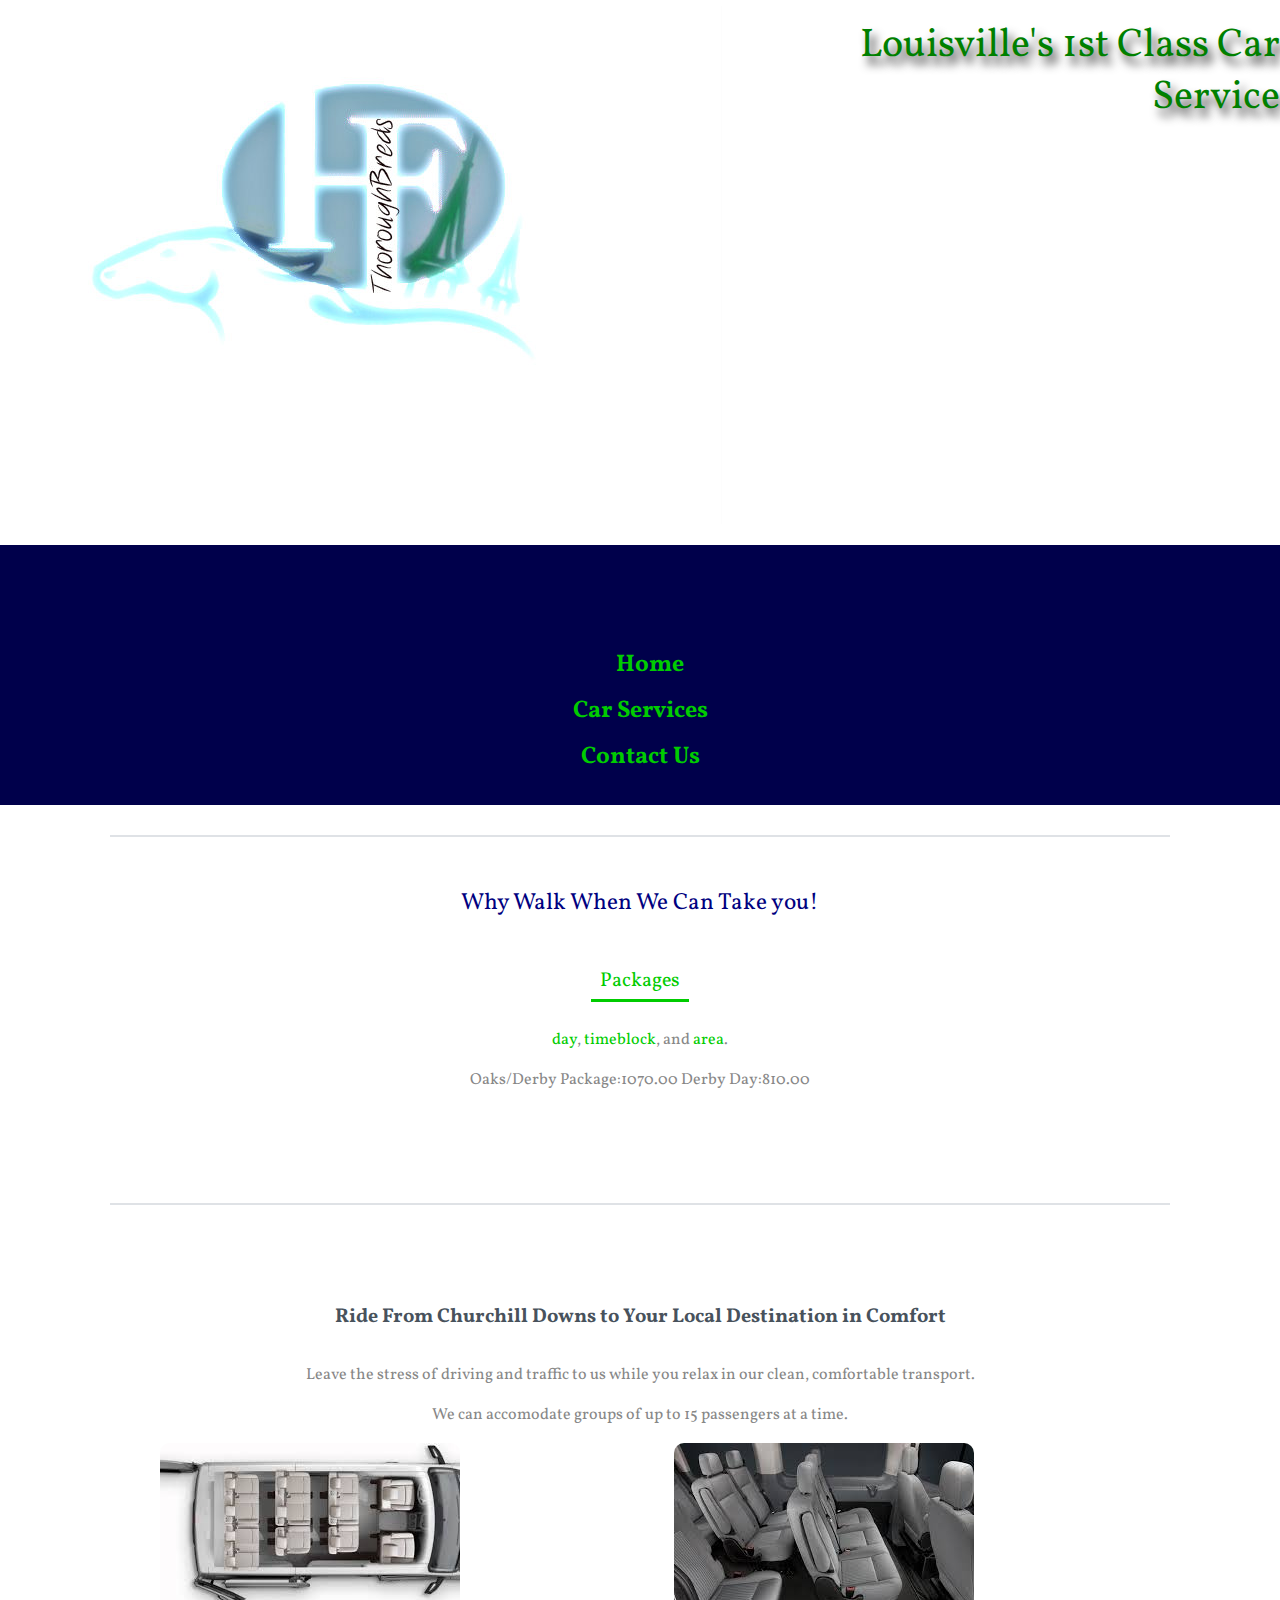
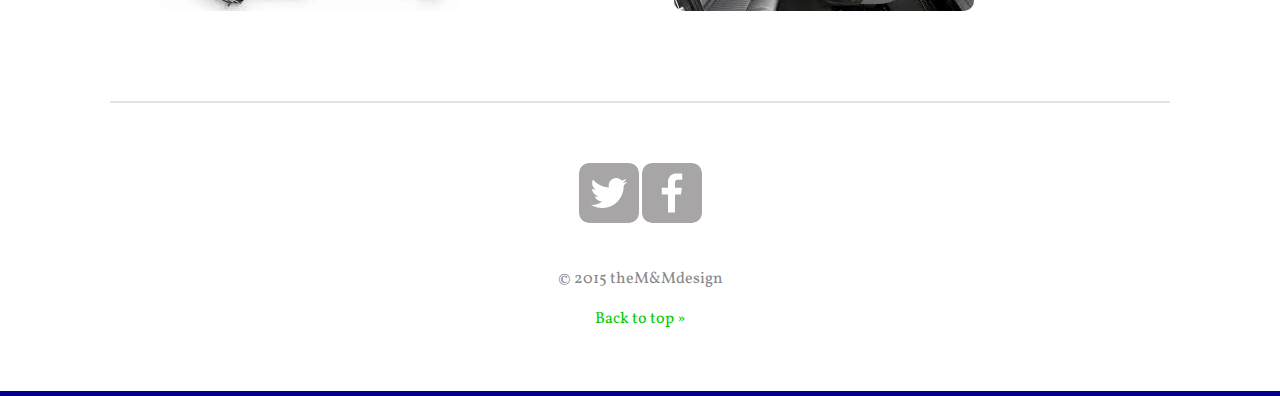
<file: carservices.html>
<html>
  <head>
    <meta charset="utf-8">  
    <title>HF Thoroughbreds</title>
    <link href='http://fonts.googleapis.com/css?family=Lora:400,700%7CVollkorn' rel='stylesheet' type='text/css'>
    <link rel="stylesheet" href="css/style.css">
    
    <meta name="viewport" content="width=device-width">
  </head>
  <body> 
    <header id="top" class="main-header">
     <div class="header-content">
         <div class="header-logo"><img src="img/h-logo-27b.jpg" /></div>
         <div class="title">Louisville's 1st Class Car Service</div>
      </div>
      
       <a>
         <nav>
       <ul>
           <li><a href="index.html">Home</a></li>
          <li><a href="carservices.html" class="">Car Services</a></li>
          <!--<li><a href="#resorts">Location</a></li>-->
          <li><a href="contact.html">Contact Us</a></li>
        </ul>		
        </nav>
      </a>  
    </header>
    
		<div class="primary-content t-border">
		   <!--<h1>-->
     <!--   Louisville's 1st Class Car Service-->
     <!-- </h1>-->
			<p class="intro">
				Why Walk When We Can Take you!
			</p>
			<!--<p>-->
			<!--  Louisville's premier Oaks and Derby transportation service. Offering services to and from Churchill Downs to surrounding areas. Beat the stampede and book now to reserve your ride for Derby!!-->
			<!--</p>-->
			<!--<a class="callout" href="#more">Find out more</a>-->
      
      <div class="wildlife">
        	 </div><!-- End .wildlife -->
     
      
			<a class="callout" href="#wildlife">Packages</a>
			<h2></h2>
			 <p>
           <a href="#mink">day</a>, <a href="#bears">timeblock</a>, and <a href="#eagles">area</a>.
        </p>
			<p>
			  Oaks/Derby Package:1070.00  Derby Day:810.00
			</p>
		
			 
		</div><!-- End .primary-content -->

		<div class="secondary-content t-border group"> 
		  <div>
		     <h3>Ride From Churchill Downs to Your Local Destination in Comfort</h3>
		     <p>
		       Leave the stress of driving and traffic to us while you relax in our clean, comfortable transport.
		     </p>
		     <p>
		       We can accomodate groups of up to 15 passengers at a time. 
		     </p>
		  </div>
		
      <div class="seats">
        <img src="img/seats.jpg" alt="Van">
      </div>
      
      <div class="van">
        <img src="img/15pass.van.jpg" alt="Comfort">
      </div>
      
      <!--<div class="events">-->
      <!--  <p>-->
      <!--    Churchill Downs / In Field / Derby Week-->
      <!--  </p>-->
      <!--</div>-->
      
      <!--<div class="info">-->
      <!--   <img src="img/spires.jpg" alt="spires">-->
         
      <!--</div>-->
      
      <!--<div class="tips">-->
      <!--  <img src="" alt="Churchill Downs" >-->
      <!--  <h3>Local </h3>-->
      <!--  <p>-->
      <!--    Places to Eat, Stay, Shop:-->
      <!--  </p>-->
      <!--  <ol>-->
      <!--    <li>Restaurants</li>-->
      <!--    <li>Night Life</li>-->
      <!--    <li>Shopping (Don't forget your hat!)</li>-->
      <!--    <li>(insert)</li>-->
      <!--  </ol>-->
      <!--</div>-->
		</div><!-- End .secondary-content -->
    
		<footer class="main-footer">
		    <a href="http://twitter.com/HFTransports"><img src="img/twitter-wrap.png" alt="Twitter Logo" 
class="social-icon"></a>
		    <a href="http://facebook.com/HandFTransports"><img src="img/facebook-wrap.png" alt="Facebook 
Logo" class="social-icon"></a>
			<p>&copy; 2015 theM&Mdesign </p>
			<a href="#top">Back to top &raquo;</a>
		</footer>
  </body>
</html>
</file>
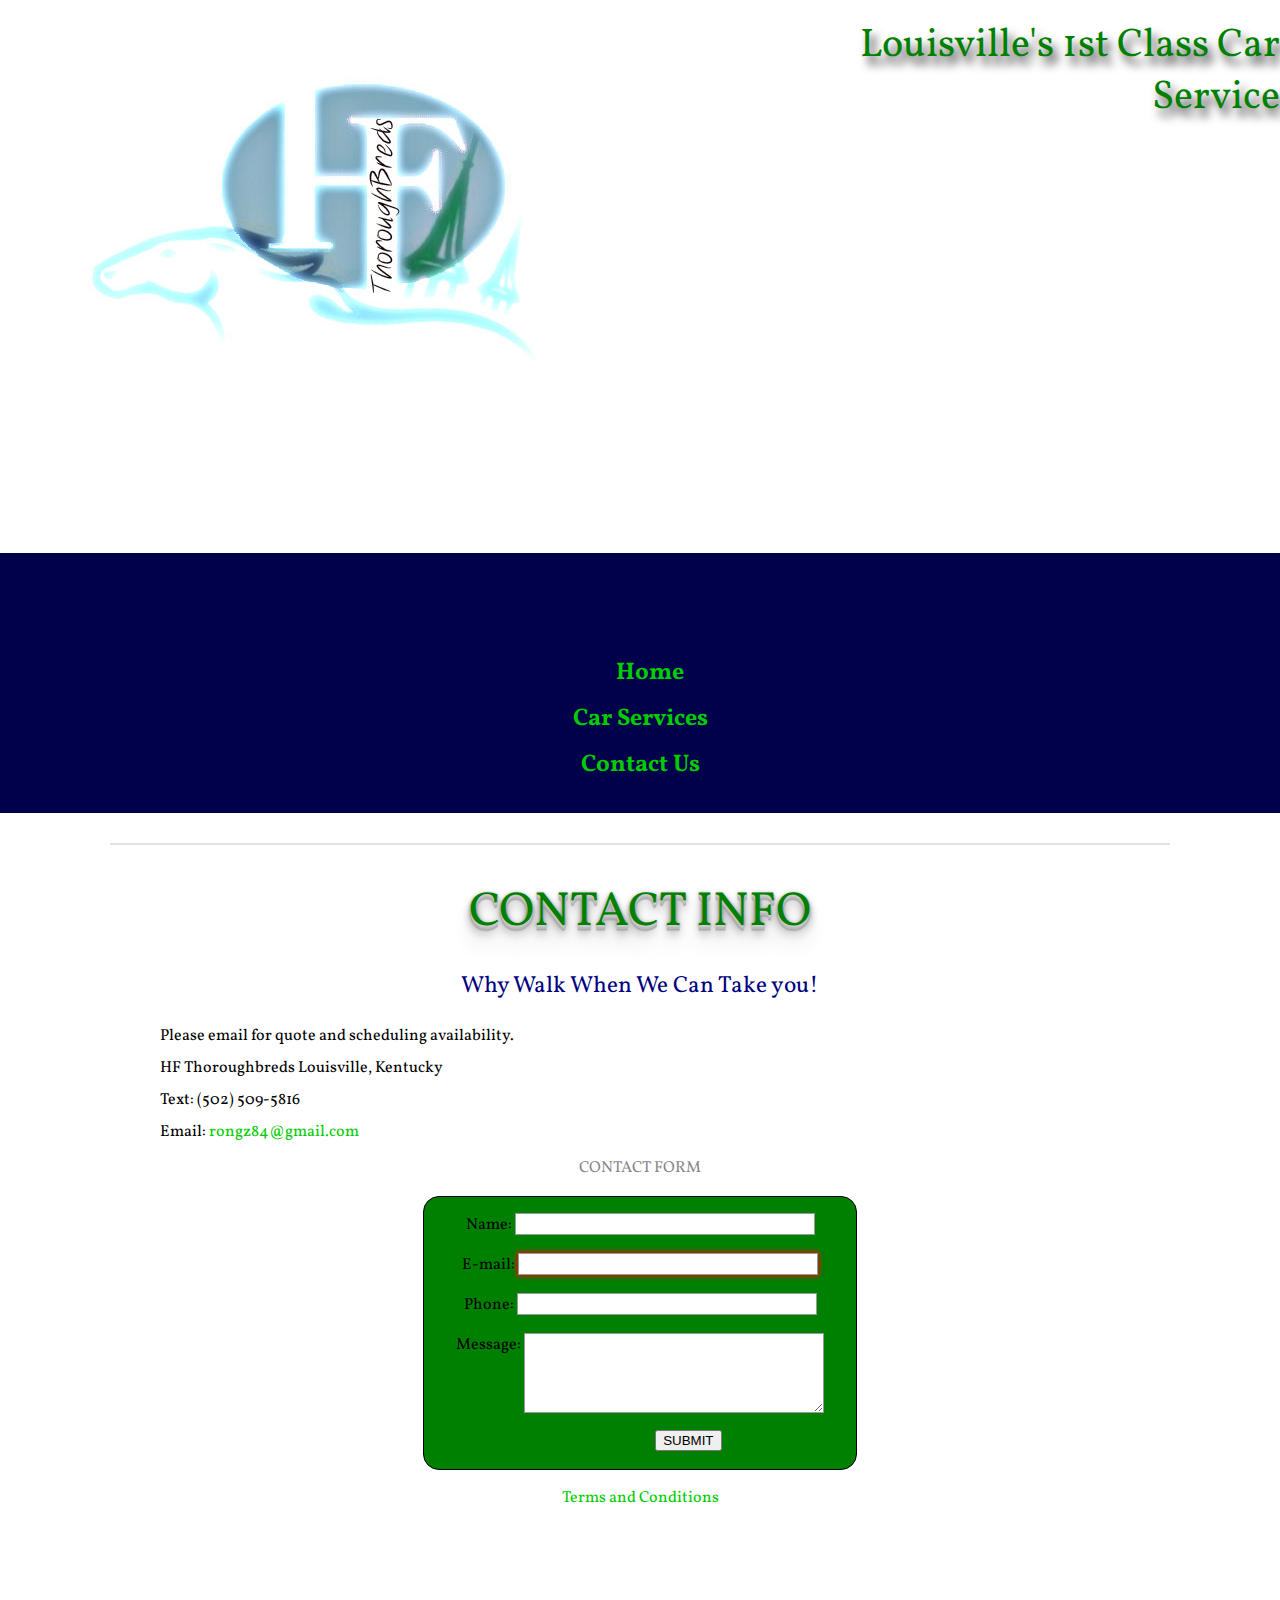
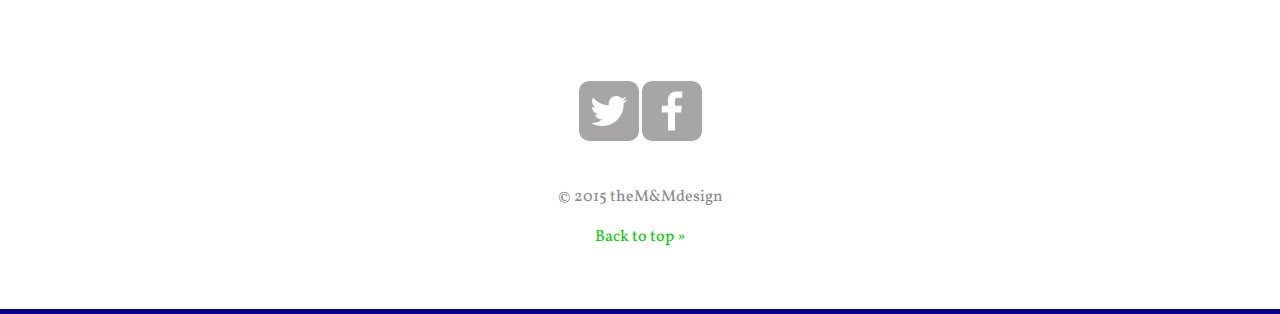
<file: contact.html>
<!DOCTYPE html>
<html>
  <head>
    <meta charset="utf-8">  
    <title>HF Thoroughbreds</title>
    <link href='http://fonts.googleapis.com/css?family=Lora:400,700%7CVollkorn' rel='stylesheet' type='text/css'>
    <link rel="stylesheet" href="css/style.css">
    
    <meta name="viewport" content="width=device-width">
  </head>
  <body> 
    <header id="top" class="main-header">
    <div class="header-content">
         <div class="header-logo"><img src="img/h-logo-27b.jpg" /></div>
         <div class="title">Louisville's 1st Class Car Service</div>
      </div>
      
       <a>
         <nav>
       <ul>
         <li><a href="index.html">Home</a></li>
         <li><a href="carservices.html">Car Services</a></li>
         
          <li><a href="contact.html">Contact Us</a></li>
        </ul>		
        </nav>
      </a>  
    </header>
    
		<div class="primary-content t-border">
		   <h4>
       CONTACT INFO
      </h4>
			<p class="intro">
				Why Walk When We Can Take you!
			</p>
			
			<p class="pp">
			   Please email for quote and scheduling availability.
			   <p/>
			   <p class="pp">
			   HF Thoroughbreds
			   Louisville, Kentucky
			   <p/>
			   
			   <p class="pp">
			   Text: (502) 509-5816 <p/>
			   <p class="pp">
			 Email: <a href="mailto:thebomb@gmail.com">rongz84@gmail.com</a>
			    
			</p>
			<p>
			    CONTACT FORM
			</p>
		
	
      <form action="/my-handling-form-page" method="post">
<div>
        <label for="name">Name:</label>
        <input type="text" id="name" name="user_name" />
    </div>
    <div>
        <label for="mail">E-mail:</label>
        <input type="email" id="mail" name="user_email" required />
    </div>
   <div>
        <label for="phone">Phone:</label>
        <input type="text" min="10" max="10" id="phone" name="user_phone" />
    </div>
    <div>
        <label for="msg">Message:</label>
        <textarea id="msg" rows="25" name="user_message"></textarea>
    </div>
  
  <div class="button">
        <button type="submit">SUBMIT</button>
    </div>
</form>

      
    <p>
       <a href="Terms.html">Terms and Conditions</a>
       </p>
        	 </div><!-- End .wild -->
     
      
	
		<footer class="main-footer">
		    <a href="http://twitter.com/HFTransports"><img src="img/twitter-wrap.png" alt="Twitter Logo" 
class="social-icon"></a>
		    <a href="http://facebook.com/HandFTransports"><img src="img/facebook-wrap.png" alt="Facebook 
Logo" class="social-icon"></a>
			<p>&copy; 2015 theM&Mdesign </p>
			<a href="#top">Back to top &raquo;</a>
		</footer>
  </body>
</html>
</file>
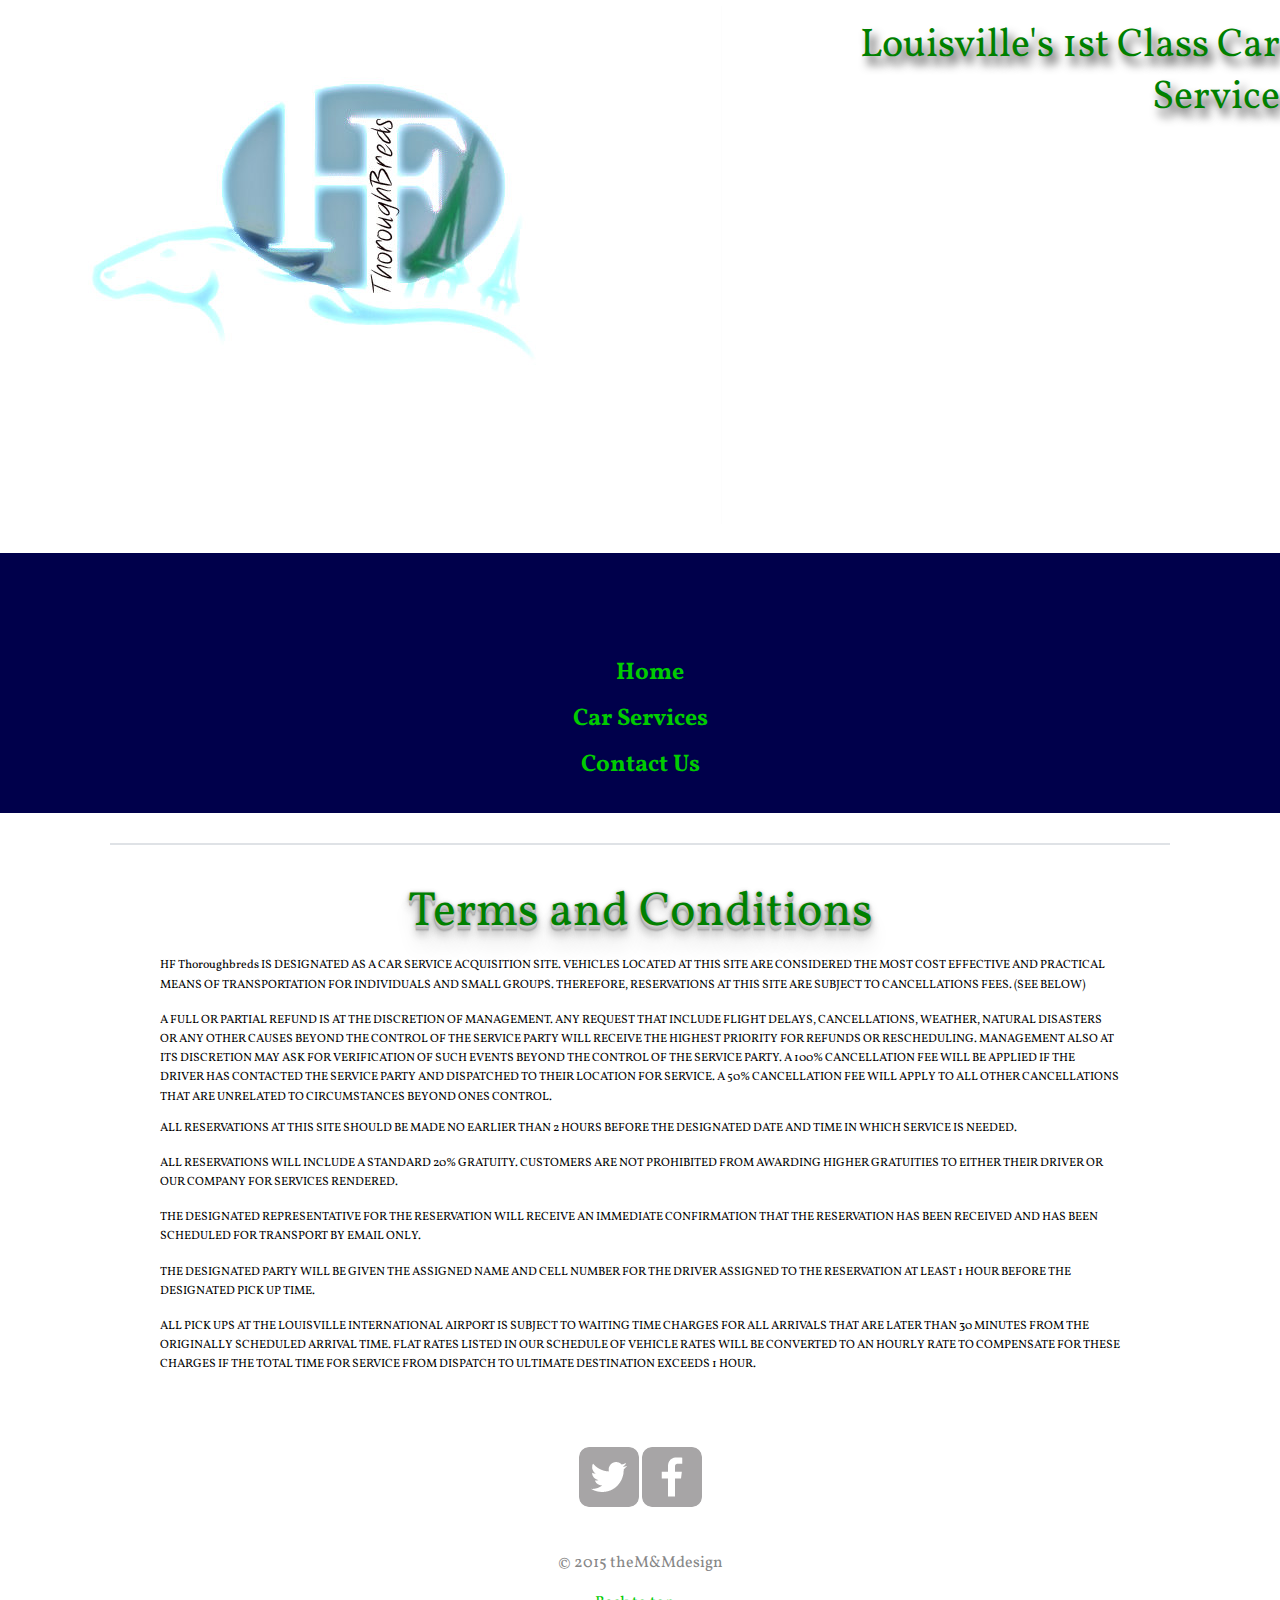
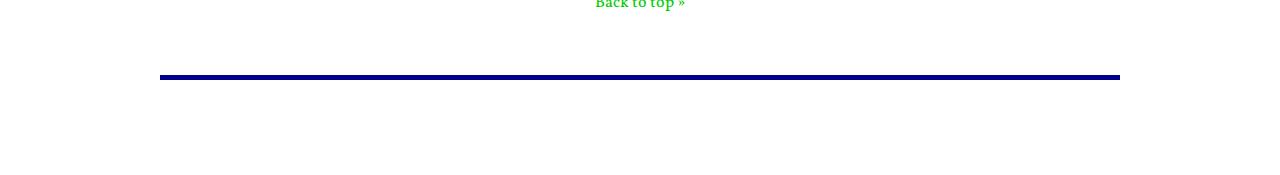
<file: Terms.html>
<!DOCTYPE html>
<html>
  <head>
    <meta charset="utf-8">  
    <title>HF Thoroughbreds</title>
    <link href='http://fonts.googleapis.com/css?family=Lora:400,700%7CVollkorn' rel='stylesheet' type='text/css'>
    <link rel="stylesheet" href="css/style.css">
    
    <meta name="viewport" content="width=device-width, initial-scale=1.0">
  </head>
  <body> 
    <header id="top" class="main-header">
     <div class="header-content">
         <div class="header-logo"><img src="img/h-logo-27b.jpg" /></div>
         <div class="title">Louisville's 1st Class Car Service</div>
      </div>
      <div>
       <a>
         <nav>
       <ul>
         <li><a href="index.html">Home</a></li>
         <li><a href="carservices.html">Car Services</a></li>
          <li><a href="contact.html">Contact Us</a></li>
        </ul>		
        </nav>
      </a>  
      </div>
    </header>
    
		<div class="primary-content t-border">
		   <h4>
      Terms and Conditions 
      </h4>
			<p class="terms">
			


HF Thoroughbreds IS DESIGNATED AS A CAR SERVICE ACQUISITION SITE. VEHICLES LOCATED AT THIS SITE ARE CONSIDERED THE MOST COST EFFECTIVE AND PRACTICAL MEANS OF TRANSPORTATION FOR INDIVIDUALS AND SMALL GROUPS. THEREFORE, RESERVATIONS AT THIS SITE ARE SUBJECT TO CANCELLATIONS FEES. (SEE BELOW) <p/>


<p class="terms">
A FULL OR PARTIAL REFUND IS AT THE DISCRETION OF MANAGEMENT. ANY REQUEST THAT INCLUDE FLIGHT DELAYS, CANCELLATIONS, WEATHER, NATURAL DISASTERS OR ANY OTHER CAUSES BEYOND THE CONTROL OF THE SERVICE PARTY WILL RECEIVE THE HIGHEST PRIORITY FOR REFUNDS OR RESCHEDULING. MANAGEMENT ALSO AT ITS DISCRETION MAY ASK FOR VERIFICATION OF SUCH EVENTS BEYOND THE CONTROL OF THE SERVICE PARTY. A 100% CANCELLATION FEE WILL BE APPLIED IF THE DRIVER HAS CONTACTED THE SERVICE PARTY AND DISPATCHED TO THEIR LOCATION FOR SERVICE. A 50% CANCELLATION FEE WILL APPLY TO ALL OTHER CANCELLATIONS THAT ARE UNRELATED TO CIRCUMSTANCES BEYOND ONES CONTROL.
<p class="terms">
ALL RESERVATIONS AT THIS SITE SHOULD BE MADE NO EARLIER THAN 2 HOURS BEFORE THE DESIGNATED DATE AND TIME IN WHICH SERVICE IS NEEDED. 
<p/>
<p class="terms">
ALL RESERVATIONS WILL INCLUDE A STANDARD 20% GRATUITY. CUSTOMERS ARE NOT PROHIBITED FROM AWARDING HIGHER GRATUITIES TO EITHER THEIR DRIVER OR OUR COMPANY FOR SERVICES RENDERED.
<p/>
<p class="terms">
THE DESIGNATED REPRESENTATIVE FOR THE RESERVATION WILL RECEIVE AN IMMEDIATE CONFIRMATION THAT THE RESERVATION HAS BEEN RECEIVED AND HAS BEEN SCHEDULED FOR TRANSPORT BY EMAIL ONLY.
<p/>
<p class="terms">
THE DESIGNATED PARTY WILL BE GIVEN THE ASSIGNED NAME AND CELL NUMBER FOR THE DRIVER ASSIGNED TO THE RESERVATION AT LEAST 1 HOUR BEFORE THE DESIGNATED PICK UP TIME.
<p/>
<p class="terms">
ALL PICK UPS AT THE LOUISVILLE INTERNATIONAL AIRPORT IS SUBJECT TO WAITING TIME CHARGES FOR ALL ARRIVALS THAT ARE LATER THAN 30 MINUTES FROM THE ORIGINALLY SCHEDULED ARRIVAL TIME. FLAT RATES LISTED IN OUR SCHEDULE OF VEHICLE RATES WILL BE CONVERTED TO AN HOURLY RATE TO COMPENSATE FOR THESE CHARGES IF THE TOTAL TIME FOR SERVICE FROM DISPATCH TO ULTIMATE DESTINATION EXCEEDS 1 HOUR.
</p>

<div/>


<footer class="main-footer">
		    <a href="http://twitter.com/HFTransports"><img src="img/twitter-wrap.png" alt="Twitter Logo" 
class="social-icon"></a>
		    <a href="http://facebook.com/HandFTransports"><img src="img/facebook-wrap.png" alt="Facebook 
Logo" class="social-icon"></a>
			<p>&copy; 2015 theM&Mdesign </p>
			<a href="#top">Back to top &raquo;</a>
		</footer>
  </body>
</html>
</file>
<file: css/style.css>
/*****************
    MAIN STYLES
******************/

/** {*/
/*  box-sizing: border-box;*/
/*}*/

body {
  /*float: left;*/
  margin: 0;
  padding: 0;
  width: 100%;
  
}

header {
  /*float: left;*/
  margin: 0 0 30px 0;
  padding: 5px 0 0 0;
  width:100%;
}

/*.main-header {*/
/*    margin: 0%;*/
/*    width: 100%;*/
/*}*/

h1,
h2 {
  font-family: 'Lora', serif;
}

h1 {  
  font-size: 3.0rem; /* 90px/16px  */
  color: green;
  text-align: center;
  text-transform: lower-alphacase;
  font-weight: normal;
  line-height: 1.3;
  text-shadow: 5px 8px 10px rgba(0,0,0,.8);
  margin: 12px 0 0 ;
}

h2 {
  font-size: 3.3125em; /* 53px/16px  */
  font-weight: normal;
  line-height: 1.1;
  margin: 0 0 .5em; /* 0 0 26px */
}

h3 {
  font-size: 1.25em; /* 20px/16px  */
  text-align: center;
  color: #48525c;
  line-height: 1.2;
  margin-bottom: 1.7em; /* 34px */
}

h4 {
   font-size: 3rem; /* 90px/16px  */
  color: green;
  text-align: center;
  text-transform: lower-alphacase;
  font-weight: normal;
  line-height: 1.3;
  text-shadow: 0 1px 0 #ccc,
               0 2px 0 #c9c9c9,
               0 3px 0 #bbb,
               0 4px 0 #b9b9b9,
               0 5px 0 #aaa,
               0 6px 1px rgba(0,0,0,.1),
               0 0 5px rgba(0,0,0,.1),
               0 1px 3px rgba(0,0,0,.3),
               0 3px 5px rgba(0,0,0,.2),
               0 5px 10px rgba(0,0,0,.25),
               0 10px 10px rgba(0,0,0,.2),
               0 20px 20px rgba(0,0,0,.15);
  margin: 12px 0 0 ;
}


/****************************
  HEADING / NAV 
  ALIGNMENT / SIZING
  **************************/

p {
  text-align: center;
}

img {
  
  max-width: 100%;
  margin-bottom: 20px;
  border-radius: 10px;
}

ul,
ol {
  margin: 30px 0;
}

li {
  margin-bottom: 10px;
  color: rgb(0, 0, 138);
}




/*****************
 NAVIGATION
******************/

nav {
  text-align: center;
  font-size: 1.5rem;
  padding: 10px 0;
  margin: 20px 0 0;
  background: #00004B;
  display: block;
  clear: left;
  
}

nav ul {
  list-style: none;
  margin: 20px 10px;
  padding: 0;
}


  
nav a {
  font-weight: 700;
  padding: 25px 10px;
}

 /*nav {*/
 /*   background: none;*/
 /*   float: right;*/
 /*   font-size: 1.125em;*/
 /*   margin-right: 5%;*/
 /*   text-align: right;*/
 /*   width: 45%;*/
 /* }*/

/*****************
PSUEDO CLASSES
******************/

a:link {
  color: rgb(0, 204, 0);
  text-decoration: none;
}

a:visited {
  color: green;
}

a:hover {
  color: navy;
}

a:active {
  color: lightgreen;
}

/***************** 
     MAIN STYLES
******************/

body {
  font-family: 'Vollkorn', serif;
  font: 1em/1.5 'Vollkorn', serif;
  color: #878787;
}

.header-content {  /*margin: 0;*/
}

.header-logo{
  float: left;
  
 
}


.title {
 /*clear: right;*/
 /*margin: auto;*/
 padding-top: 15px;
 /*position: absolute;*/
 /*right: 2%;*/
  font-size: 2.5rem; /* 90px/16px  */
  color: green;
  text-align: right;
  text-transform: lower-alphacase;
  font-weight: normal;
  line-height: 1.3;
  text-shadow: 5px 8px 10px rgba(0,0,0,.8);
  
}
  
  
  /*color:navy;*/
 
   /* 26px/16px */
  /*letter-spacing: .065em;*/
  /*font-weight: 200;*/
  /*border-bottom: 2px solid;*/
  /*padding-bottom: 10px;*/


.intro {
  font-size: 1.45em; /* 20px/16px */
  color: navy;
  line-height: 1.6;  
}

.oaks {
  font-family: Lora, serif;
  color: red;
  font-size: 1.2em;
  text-align: right;
  /*position: absolute;*/
  right: 2%;
  top: 12%;
  
}

.pp {
    color: black;
    text-align: left;
    line-height: 1;
  }

.terms {
  color: black;
  text-align: left;
  font-size: .75em; /* 20px/16px */
  line-height: 1.6;  
}

.primary-content,

.main-footer {
  text-align: center;
}

.primary-content {
  
	padding-top: 25px;
  padding-bottom: 95px;
}

.secondary-content {
	padding-top: 80px;
	padding-bottom: 70px;
  border-bottom: 2px solid #dfe2e6;
}

.callout {
  font-size: 1.25em;
  border-bottom: 3px solid;
  padding: 0 9px 3px;
  margin-top: 20px;
  display: inline-block;
}


.main-footer {
  padding-top: 60px;
  padding-bottom: 60px;
  border-bottom: 5px solid #00008A;
}

.t-border {
  border-top: 2px solid #dfe2e6;
}


/*****************
 LAYOUT STYLES
******************/

.primary-content, 
.secondary-content {
  width: 75%;
  padding-left: 50px;
  padding-right: 50px;
  margin: auto;
  max-width: 960px;
}

.wild {
  color: white;
  text-align: left;
  padding: 18% 24%;
  border-top: 10px solid navy;
  margin: 105px 0 60px;
  background: #434a52 url('../img/D_1749.JPG') no-repeat center;
  background-size: cover;
  box-shadow: 15px 15px green;
  border-radius: 20px 10px 20px 10px;
}

.events {
  color: green;
  text-align: center;
  padding: 8% 2%;
  margin: 10%;
  font-size: 1.5em;
  background: navy;
  box-shadow: inset -1px -1px 10px 10px rgba(1,1,1,1);
   border-radius: 20px 10px 20px 10px;
}




/*****************
    CONTACT FORM
******************/

form {
    background: green ;
    /* Just to center the form on the page */
    margin: 0 auto;
    width: 400px;
    /* To see the outline of the form */
    padding: 1em;
    border: 1px solid #000;
    border-radius: 1em;
}

form div + div {
    margin-top: 1em;
}

label {
    /* To make sure that all label have the same size and are properly align */
    color: black;
    display: inline-block;
    width: 50px 50px;
    text-align: left;
}

input, textarea {

    /* To make sure that all text fields have the same font settings
       By default, textareas have a monospace font */

    font: 1em sans-serif;

    /* To give the same size to all text field */

    width: 300px;
    -moz-box-sizing: border-box;
    box-sizing: border-box;

    /* To harmonize the look & feel of text field border */

    border: 1px solid #999;
}

input:focus, textarea:focus {
    /* To give a little highlight on active elements */
    border-color: #000;
}

textarea {
    /* To properly align multiline text fields with their labels */
    vertical-align: top;

    /* To give enough room to type some text */
    height: 5em;

    /* To allow users to resize any textarea vertically
       It does not work on every browsers */
    resize: vertical;
}

.button {
    /* To position the buttons to the same position of the text fields */
    padding-left: 90px; /* same size as the label elements */
}
button {
    /* This extra margin represent roughly the same space as the space
       between the labels and their text fields */
    margin-left: .5em;
}


/**************************
   CONTACT FORM VALIDATION
**************************/

input:invalid {
  box-shadow: 0 0 5px 1px red;
}

input:focus:invalid {
  outline: none;
}


/*****************
   FLOATED ITEMS
******************/
.info,
.seats
 {
  width: 46.5%;
}

.tips {
 
  padding: 0 9px 3px;
  display: inline-block;
}

.seats,
.info{
  float: right;
}

/*****************
   FLOAT CLEAR FIX
******************/

.group:after {
  content: "";
  display: table;
  clear: both;
}


/* --------------Media Queries -------------------- */



@media (max-width: 1024px) {
  .primary-content,
  .secondary-content,
  .main-header{
    width: 90%;
}

  .wild {
    padding: 10% 12%;
    margin: 50px 0 20px;
}
}
@media (max-width: 768px) {
.primary-content,
.secondary-content {
    width: 100%;
    padding: 20px;
    border: top-none;
}

  .main-header {
    width: 100%;
    max-height: 100%;
    padding: 50px 25px 0;
}
  .title {
    font-size: 1.3rem;
    border-style: none;
}

  h1 {
    font-size: 4rem;
    line-height: 1.1;
}

  h4 {
    font-size: 2rem;
  }
  

  .intro {
    font-size: 1rem;
  
}

  .resorts,
  .tips {
    float: none;
    width: 100%;
}

  .main-footer {
    padding: 20px 0;
    border-bottom: none;
  
}

  .social-icon {
    max-height: 8%;
    width: 8%;
  }
  
  

  
  /*#logo {*/
  /*  float: left;*/
  /*  margin-left: 5%;*/
  /*  text-align: left;*/
  /*  width: 45%;*/
  /*}*/
  
}
</file>
